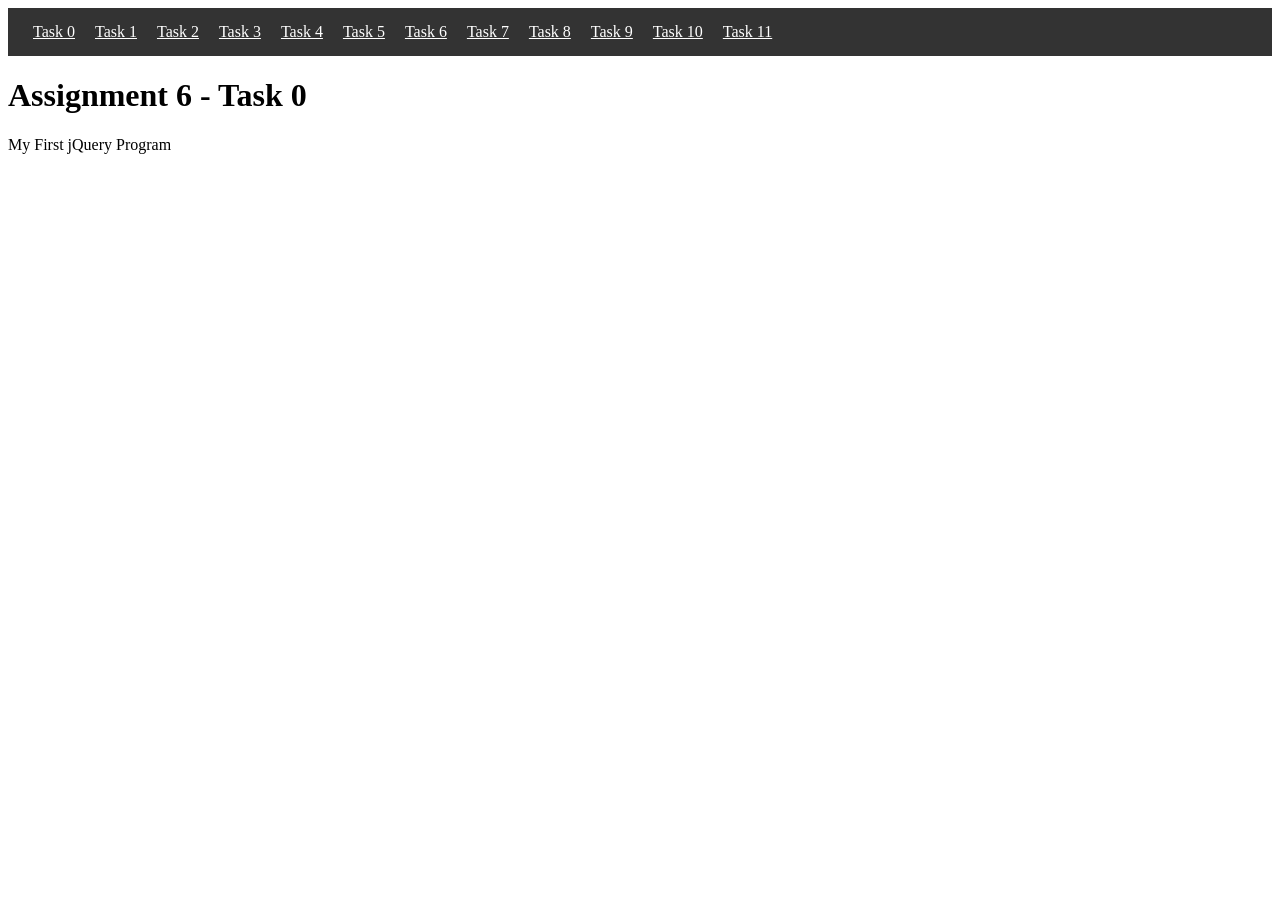
<file: index.html>
<!DOCTYPE html>
<html lang="en">
<head>
    <meta charset="UTF-8">
    <meta name="viewport" content="width=device-width, initial-scale=1.0">
    <title>Task 0 - jQuery Setup</title>
</head>
<body>

    <h1>Assignment 6 - Task 0</h1>
    <p>My First jQuery Program</p>

    <!-- jQuery CDN -->
    <script src="https://code.jquery.com/jquery-3.7.1.min.js"></script>

    <!-- My JavaScript file -->
    <script src="script.js"></script>

    <script src="navbar.js"></script>

</body>
</html>
</file>
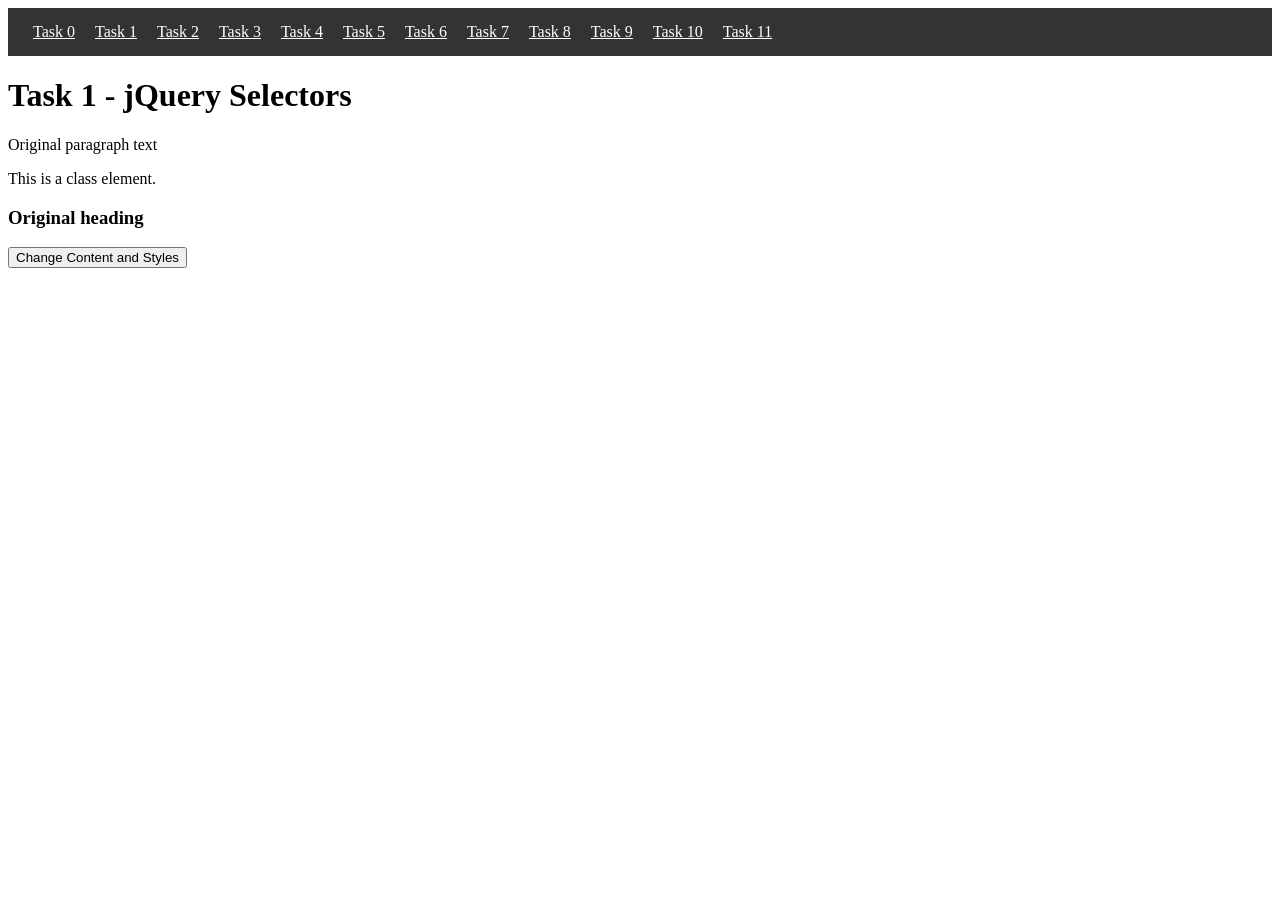
<file: task1/index.html>
<!DOCTYPE html>
<html lang="en">
<head>
    <meta charset="UTF-8">
    <meta name="viewport" content="width=device-width, initial-scale=1.0">
    <title>Task 1 - Selectors and CSS</title>
</head>
<body>

    <h1>Task 1 - jQuery Selectors</h1>

    <p id="myText">Original paragraph text</p>

    <p class="message">This is a class element.</p>

    <h3>Original heading</h3>

    <button id="changeButton">Change Content and Styles</button>

    <script src="https://code.jquery.com/jquery-3.7.1.min.js"></script>
    <script src="script.js"></script>

    <script src="../navbar.js"></script>

</body>
</html>
</file>
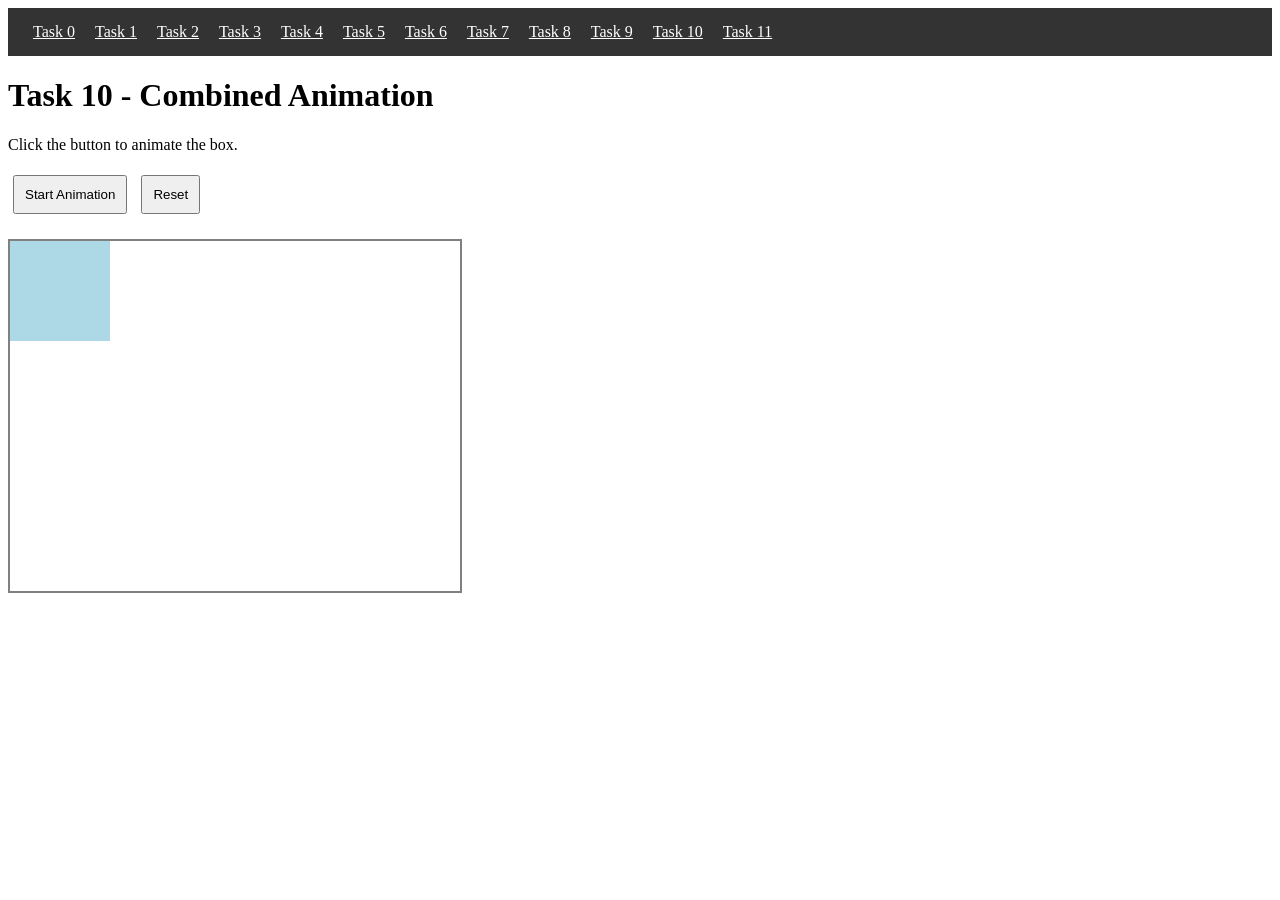
<file: task10/index.html>
<!DOCTYPE html>
<html lang="en">
<head>
    <meta charset="UTF-8">
    <meta name="viewport" content="width=device-width, initial-scale=1.0">
    <title>Task 10 - Combined Animation</title>

    <style>
        #animationArea {
            width: 450px;
            height: 350px;
            border: 2px solid gray;
            position: relative;
            margin-top: 20px;
        }

        #box {
            width: 100px;
            height: 100px;
            background-color: lightblue;
            position: absolute;
            top: 0;
            left: 0;
            opacity: 1;
        }

        button {
            padding: 10px;
            margin: 5px;
        }
    </style>
</head>
<body>

    <h1>Task 10 - Combined Animation</h1>

    <p>Click the button to animate the box.</p>

    <button id="animateButton">Start Animation</button>
    <button id="resetButton">Reset</button>

    <div id="animationArea">
        <div id="box"></div>
    </div>

    <script src="https://code.jquery.com/jquery-3.7.1.min.js"></script>
    <script src="script.js"></script>
    <script src="../navbar.js"></script>

</body>
</html>
</file>
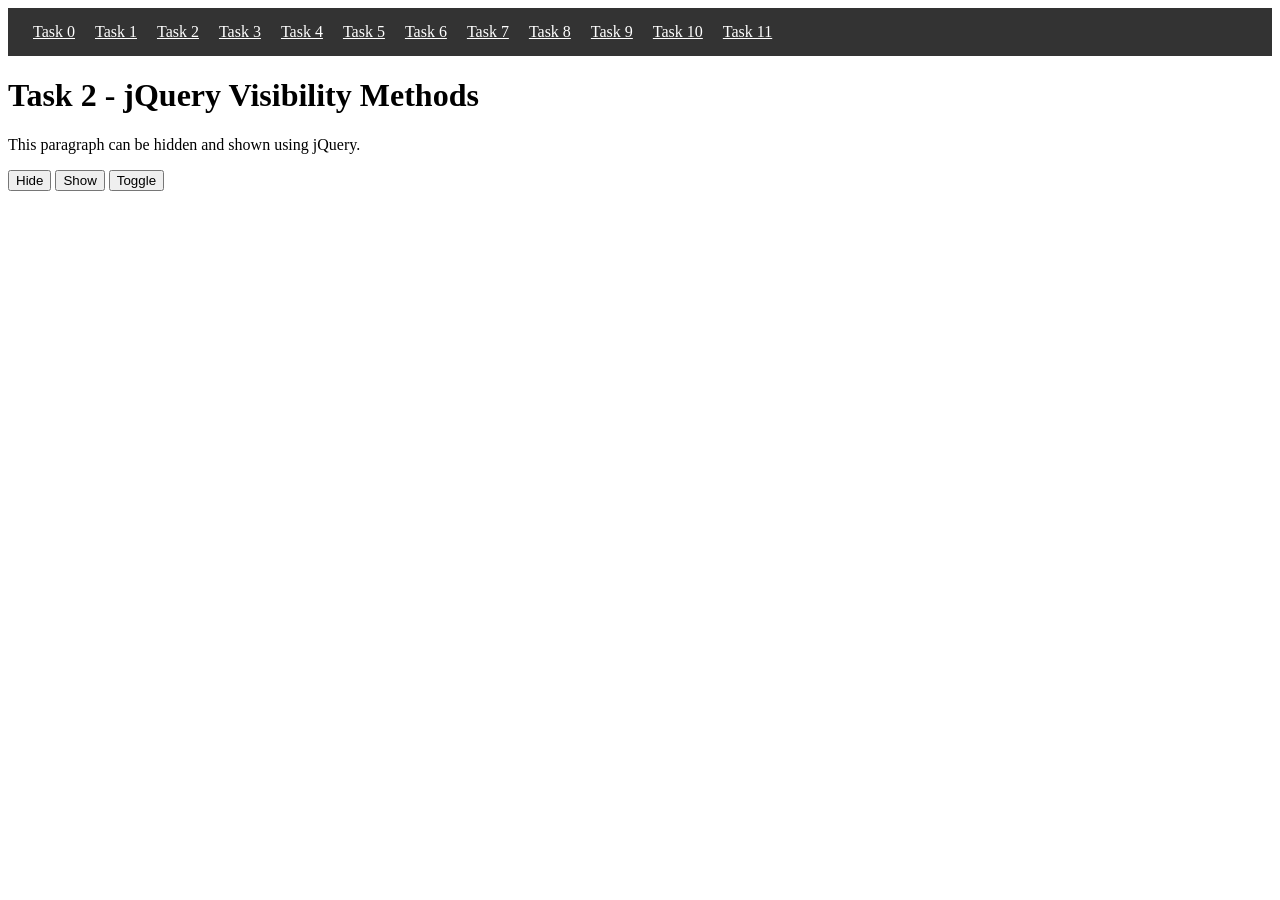
<file: task2/index.html>
<!DOCTYPE html>
<html lang="en">
<head>
    <meta charset="UTF-8">
    <meta name="viewport" content="width=device-width, initial-scale=1.0">
    <title>Task 2 - Visibility Methods</title>
</head>
<body>

    <h1>Task 2 - jQuery Visibility Methods</h1>

    <p id="myParagraph">
        This paragraph can be hidden and shown using jQuery.
    </p>

    <button id="hideButton">Hide</button>
    <button id="showButton">Show</button>
    <button id="toggleButton">Toggle</button>

    <script src="https://code.jquery.com/jquery-3.7.1.min.js"></script>
    <script src="script.js"></script>
    <script src="../navbar.js"></script>

</body>
</html>
</file>
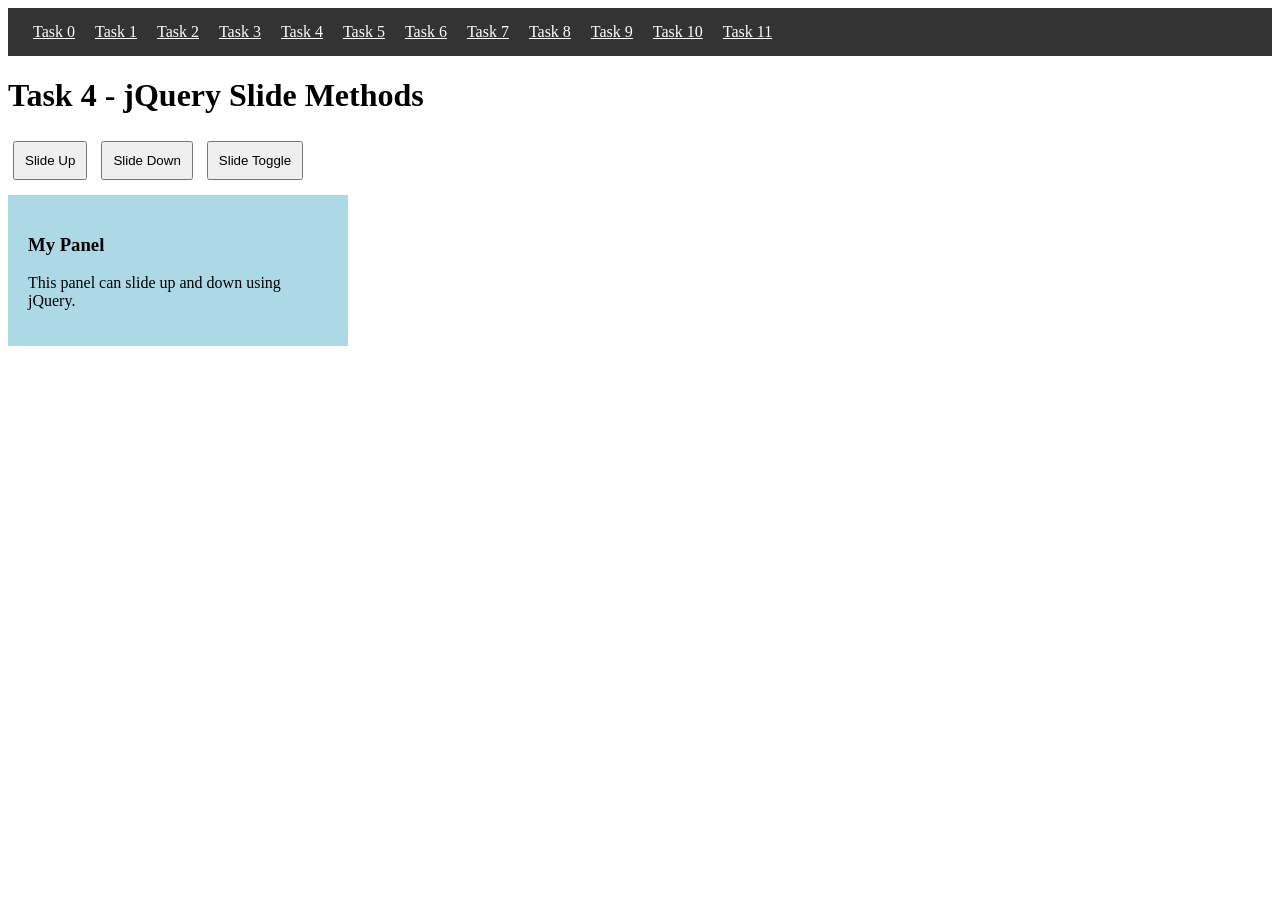
<file: task4/index.html>
<!DOCTYPE html>
<html lang="en">
<head>
    <meta charset="UTF-8">
    <meta name="viewport" content="width=device-width, initial-scale=1.0">
    <title>Task 4 - Slide Methods</title>
    <style>
        #panel {
            background-color: lightblue;
            padding: 20px;
            width: 300px;
            margin-top: 10px;
        }

        button {
            padding: 10px;
            margin: 5px;
        }
    </style>
</head>
<body>

    <h1>Task 4 - jQuery Slide Methods</h1>

    <button id="slideUpButton">Slide Up</button>
    <button id="slideDownButton">Slide Down</button>
    <button id="slideToggleButton">Slide Toggle</button>

    <div id="panel">
        <h3>My Panel</h3>
        <p>This panel can slide up and down using jQuery.</p>
    </div>

    <script src="https://code.jquery.com/jquery-3.7.1.min.js"></script>
    <script src="script.js"></script>
    <script src="../navbar.js"></script>

</body>
</html>
</file>
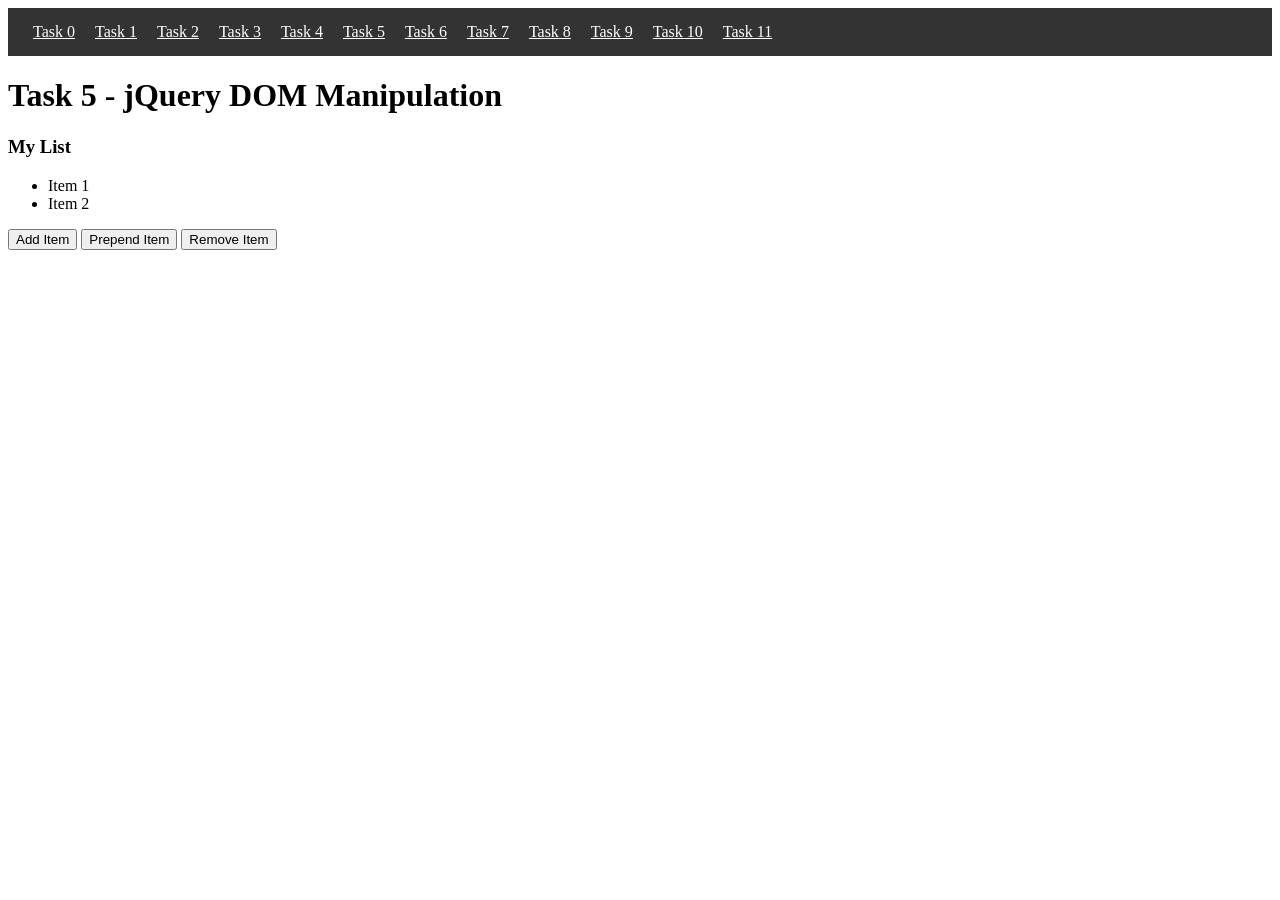
<file: task5/index.html>
<!DOCTYPE html>
<html lang="en">
<head>
    <meta charset="UTF-8">
    <meta name="viewport" content="width=device-width, initial-scale=1.0">
    <title>Task 5 - Add and Remove Elements</title>
</head>
<body>

    <h1>Task 5 - jQuery DOM Manipulation</h1>

    <h3>My List</h3>

    <ul id="myList">
        <li>Item 1</li>
        <li>Item 2</li>
    </ul>

    <button id="addButton">Add Item</button>
    <button id="prependButton">Prepend Item</button>
    <button id="removeButton">Remove Item</button>

    <script src="https://code.jquery.com/jquery-3.7.1.min.js"></script>
    <script src="script.js"></script>
    <script src="../navbar.js"></script>

</body>
</html>
</file>
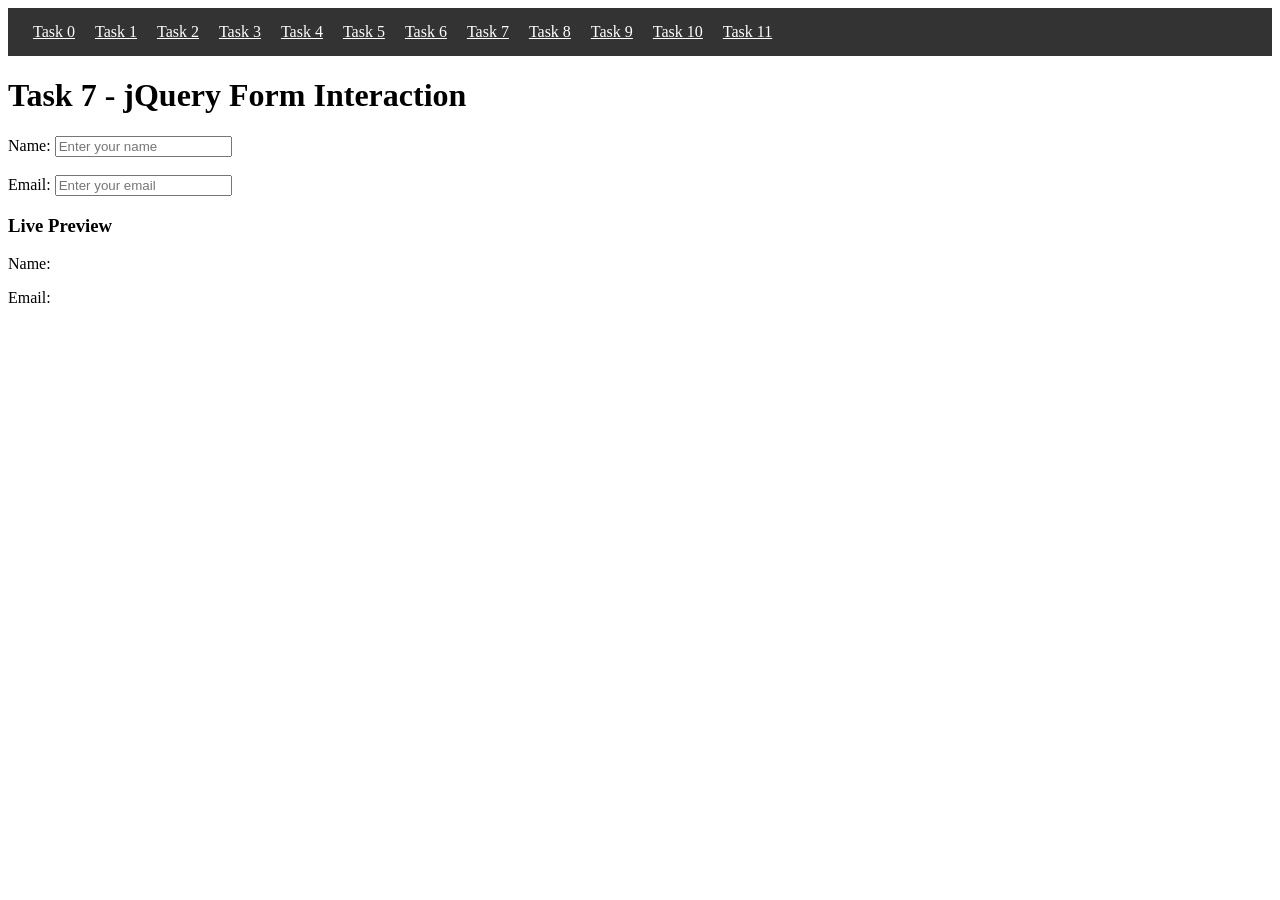
<file: task7/index.html>
<!DOCTYPE html>
<html lang="en">
<head>
    <meta charset="UTF-8">
    <meta name="viewport" content="width=device-width, initial-scale=1.0">
    <title>Task 7 - Form Interaction</title>
</head>
<body>

    <h1>Task 7 - jQuery Form Interaction</h1>

    <form id="myForm">
        <label for="nameInput">Name:</label>
        <input type="text" id="nameInput" placeholder="Enter your name">

        <br><br>

        <label for="emailInput">Email:</label>
        <input type="email" id="emailInput" placeholder="Enter your email">
    </form>

    <h3>Live Preview</h3>

    <p>Name: <span id="nameOutput"></span></p>
    <p>Email: <span id="emailOutput"></span></p>

    <script src="https://code.jquery.com/jquery-3.7.1.min.js"></script>
    <script src="script.js"></script>
    <script src="../navbar.js"></script>

</body>
</html>
</file>
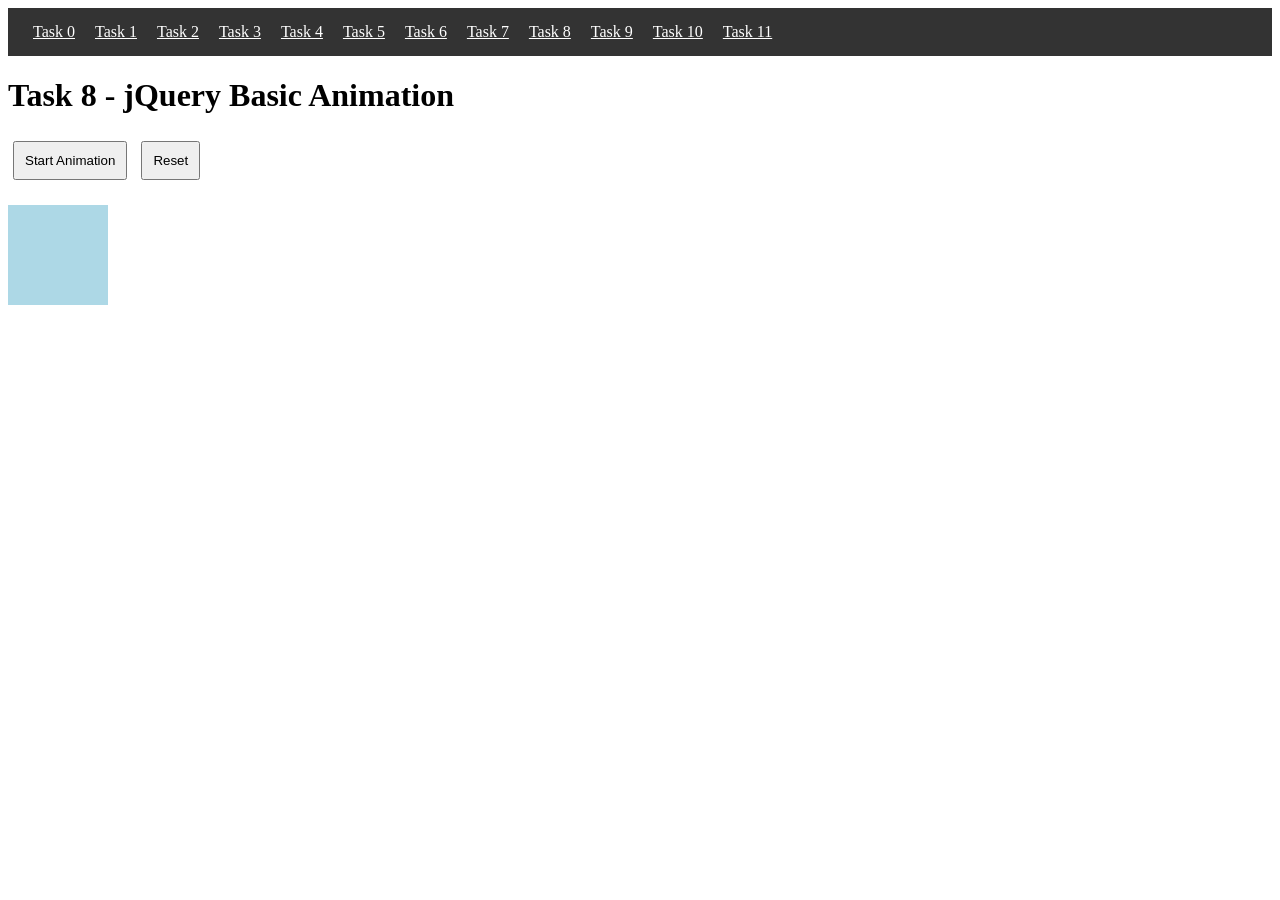
<file: task8/index.html>
<!DOCTYPE html>
<html lang="en">
<head>
    <meta charset="UTF-8">
    <meta name="viewport" content="width=device-width, initial-scale=1.0">
    <title>Task 8 - Basic Animation</title>

    <style>
        #box {
            width: 100px;
            height: 100px;
            background-color: lightblue;
            position: relative;
            left: 0;
            margin-top: 20px;
        }

        button {
            padding: 10px;
            margin: 5px;
        }
    </style>
</head>
<body>

    <h1>Task 8 - jQuery Basic Animation</h1>

    <button id="animateButton">Start Animation</button>
    <button id="resetButton">Reset</button>

    <div id="box"></div>

    <script src="https://code.jquery.com/jquery-3.7.1.min.js"></script>
    <script src="script.js"></script>
    <script src="../navbar.js"></script>

</body>
</html>
</file>
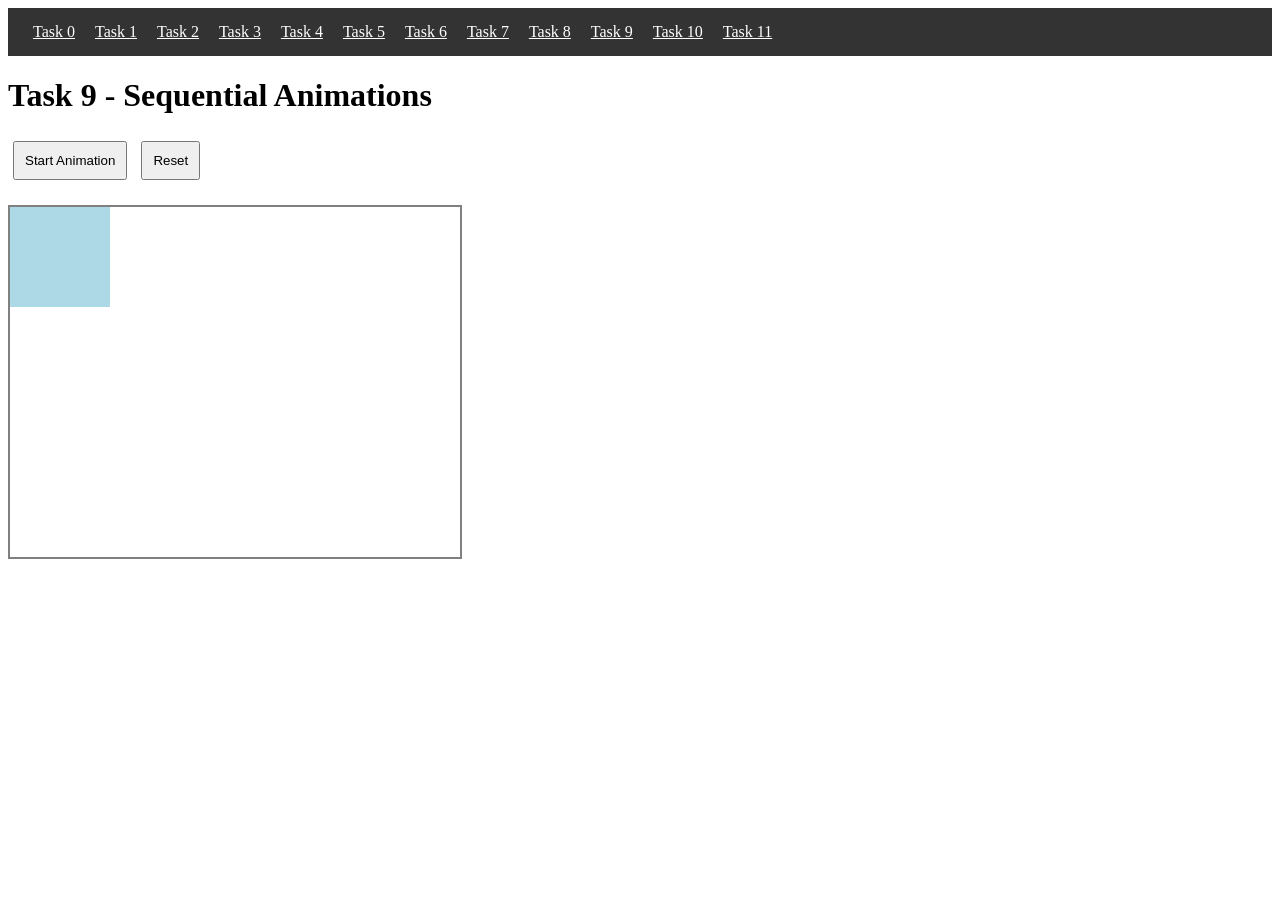
<file: task9/index.html>
<!DOCTYPE html>
<html lang="en">
<head>
    <meta charset="UTF-8">
    <meta name="viewport" content="width=device-width, initial-scale=1.0">
    <title>Task 9 - Sequential Animations</title>

    <style>
        #animationArea {
            width: 450px;
            height: 350px;
            border: 2px solid gray;
            margin-top: 20px;
            position: relative;
        }

        #box {
            width: 100px;
            height: 100px;
            background-color: lightblue;
            position: absolute;
            top: 0;
            left: 0;
        }

        button {
            padding: 10px;
            margin: 5px;
        }
    </style>
</head>
<body>

    <h1>Task 9 - Sequential Animations</h1>

    <button id="startButton">Start Animation</button>
    <button id="resetButton">Reset</button>

    <div id="animationArea">
        <div id="box"></div>
    </div>

    <script src="https://code.jquery.com/jquery-3.7.1.min.js"></script>
    <script src="script.js"></script>
    <script src="../navbar.js"></script>

</body>
</html>
</file>
